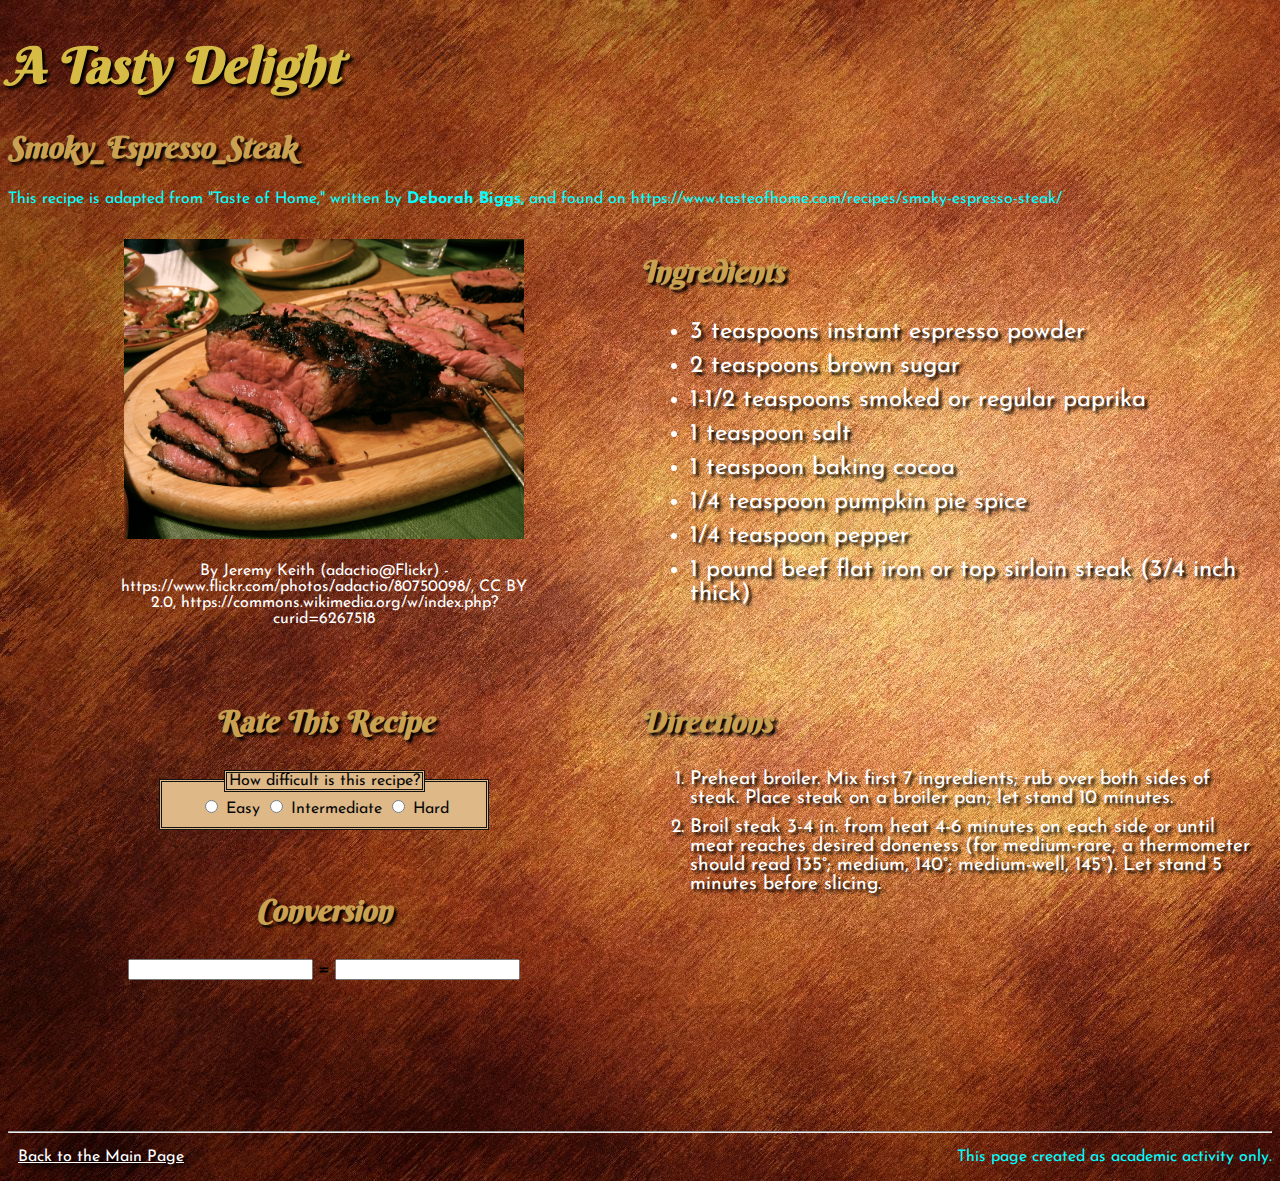
<file: index.html>
<!DOCTYPE html>
<html lang="en">

<head>
  <meta charset="utf-8">
  <meta name="viewport" content="width=device-width">
  <title>html-recipe-Smoky_Espresso_Steak</title>
  <link rel="stylesheet" href="https://fonts.googleapis.com/css?family=Sofia%7CBerkshire+Swash%7CJosefin+Sans">
  <link href="style.css" rel="stylesheet" type="text/css">
  
</head>

<body>
    <h1 class="title">A Tasty Delight</h1>
    <h2>Smoky_Espresso_Steak</h2>
    <p>This recipe is adapted from "Taste of Home," written by <strong>Deborah Biggs,</strong> and found on https://www.tasteofhome.com/recipes/smoky-espresso-steak/</p>

    <div class="wrapper">  

      <div class="box1">

        <figure>

          <img src="Steak.jpg" alt="picture of a smoked steak">
          <p class="empty">&nbsp;</p>  
          <figcaption>
            
            By Jeremy Keith (adactio@Flickr) - https://www.flickr.com/photos/adactio/80750098/, CC BY 2.0,     
            https://commons.wikimedia.org/w/index.php?curid=6267518
            
          </figcaption>
          
        </figure>
        
      </div>

      <div class="box2">

        <h3>Ingredients</h3>

        <ul>

          <li>3 teaspoons instant espresso powder</li>
          <li>2 teaspoons brown sugar</li>
          <li>1-1/2 teaspoons smoked or regular paprika</li>
          <li>1 teaspoon salt</li>
          <li>1 teaspoon baking cocoa</li>
          <li>1/4 teaspoon pumpkin pie spice</li>
          <li>1/4 teaspoon pepper</li>
          <li>1 pound beef flat iron or top sirloin steak (3/4 inch thick)</li>

        </ul>

      </div>
      
      <div class="box3">

        <h3>Rate This Recipe</h3>

        <fieldset>

          <legend>How difficult is this recipe?</legend>
          <input type="radio" name="difficulty" id="easy" value="easy"> Easy
          <input type="radio" name="difficulty" id="medium" value="medium"> Intermediate
          <input type="radio" name="difficulty" id="hard" value="hard"> Hard

        </fieldset>

        <p>&nbsp;</p>  
        
        <h3>Conversion</h3>
        <input type="text" id="tblspn" name ="tblspn">
        <strong>=</strong>
        <input type="text" id="cups" name="cups">
      </div>

      <div class="box4">

        <h3>Directions</h3>

        <ol>

          <li class="contrast">Preheat broiler. Mix first 7 ingredients; rub over both sides of steak. Place steak on a broiler pan; let stand 10 minutes.</li>
          <li class="contrast">Broil steak 3-4 in. from heat 4-6 minutes on each side or until meat reaches desired doneness (for medium-rare, a thermometer should read 135°; medium, 140°; medium-well, 145°). Let stand 5 minutes before slicing.</li>

        </ol>

      </div>
      
    </div>
  
   <hr>

  <p><a href="https://sano242.github.io/Code-Assignment-3/">Back to the Main Page</a>  <span>This page created as academic activity only.</span></p>

</body>

</html>
</file>
<file: style.css>
body {
  background-image: url(Background.jpg);
  font-family: "Josefin Sans", sans-serif;
/*font-weight: bold; */
}

h1, h2, h3 {
  font-family: "Berkshire Swash", sans-serif;
  color:#caa151;
  text-shadow: 3px 3px 3px #000;
  font-style:oblique;
  font-size:30px; 
}

.title{

  font-size: 50px;
  color: #D6BB44;
  
}

p {
  color:aqua;
}

li, a {
 color: white;
  text-shadow: 3px 3px 3px #000;
  margin: 10px;
}

legend, fieldset {
  color:rgb(8, 8, 8);
  background-color: burlywood;
  border: double #121212;
  margin:0 auto;
}

.rate {
  color:rgb(134, 182, 224);
}

figcaption{

  color:white;
  width: 430px;
  text-align: center;
  margin:0 auto;
  
}

.wow {
  width: 100px;
}

img{

  height: 300px;
  
}

fieldset{

  width: 300px;
  
}
ul{

   font-size: 1.5em;
  
}
/* div{

   border: double cornflowerblue;
  
} */

ol{

   font-size: 1.2em;
  
}

p.empty{

   font-size:0.5em;
  
}

.wrapper{

  display: grid;
  grid-template-columns: 1fr 1fr;
  grid-template-rows: 450px 450px;
  
} 

.box3{

  text-align: center;
  
}

img{

  display: block;
  margin-right: auto;
  margin-left: auto;
  
}
span{
  float:right;
}
hr

figure
input
</file>
